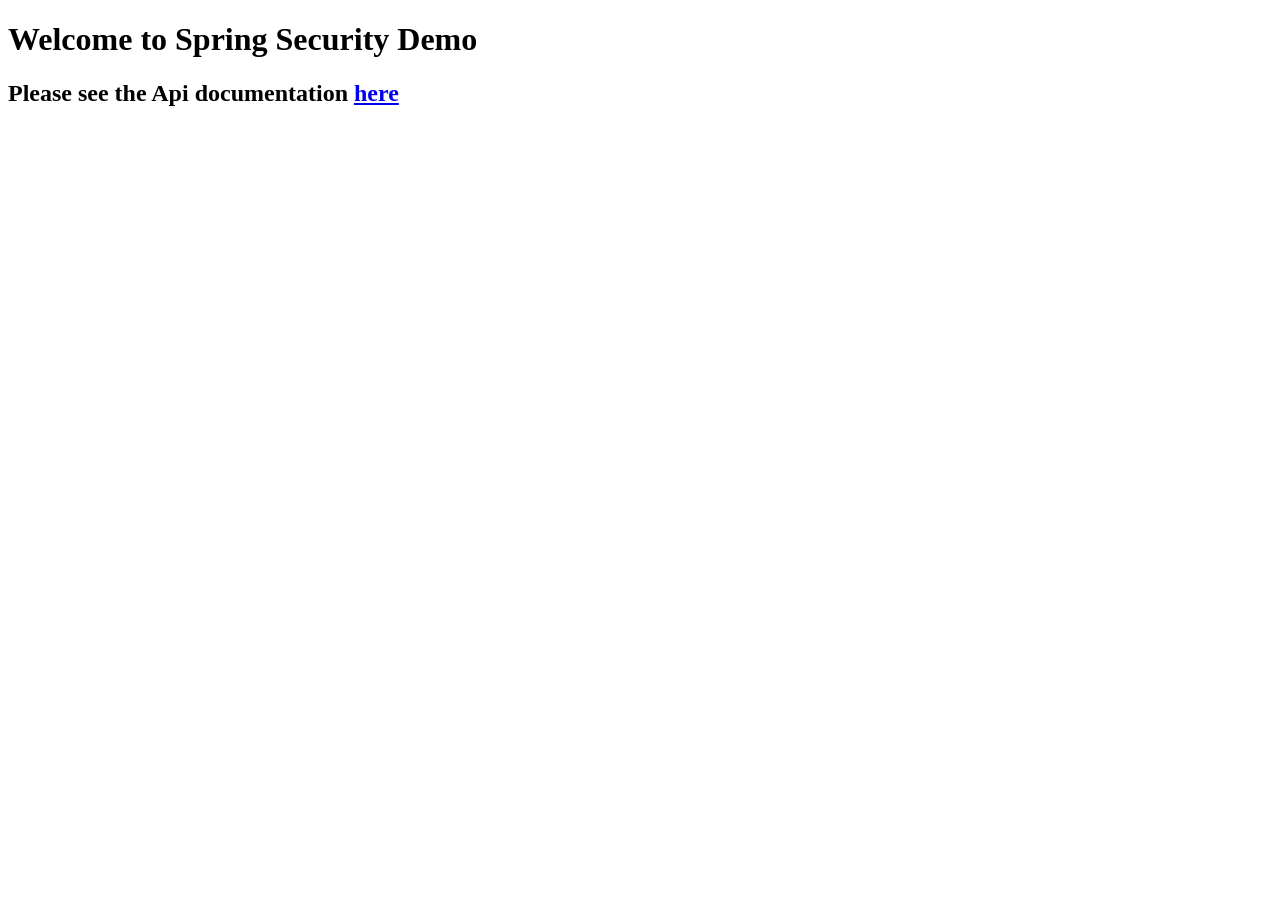
<file: src/main/resources/swagger-ui/index.html>
<!DOCTYPE html>
<html lang="en">
<head>
    <meta charset="UTF-8"/>
    <meta
            name="viewport"
            content="width=device-width, user-scalable=no, initial-scale=1.0, maximum-scale=1.0, minimum-scale=1.0"
    />
    <meta http-equiv="X-UA-Compatible" content="ie=edge"/>
    <title>Spring Security Demo</title>
</head>
<body>
<h1>Welcome to Spring Security Demo</h1>
<h2>
    Please see the Api documentation
    <a href="/swagger-ui/index.html?configUrl=/rest-api-docs/swagger-config"
    >here</a
    >
</h2>
</body>
</html>
</file>
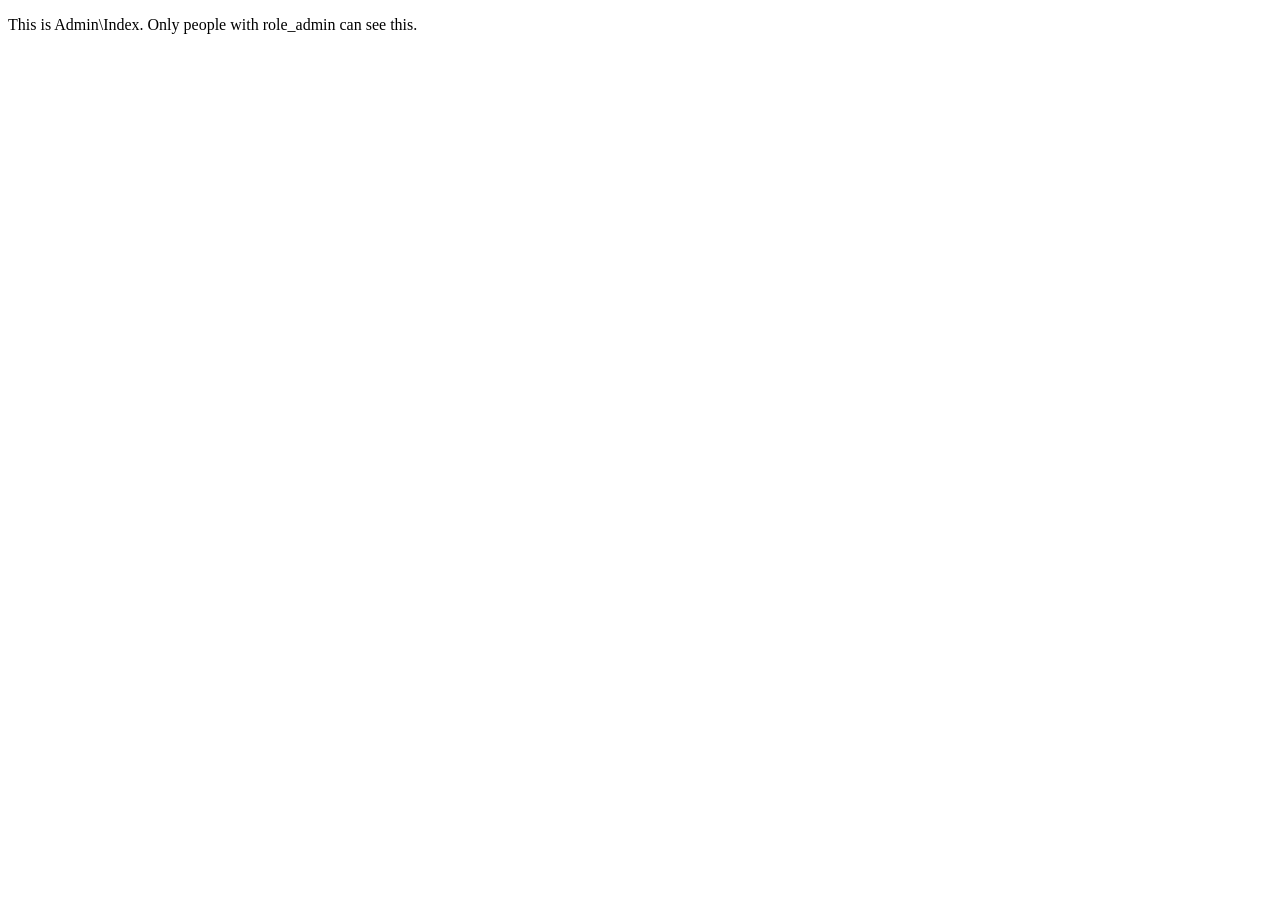
<file: src/main/resources/templates/admin/index.html>
<!DOCTYPE html>
<html xmlns:th="http://www.thymeleaf.org">
<head th:insert="fragments.html :: headerfiles"></head>
<body>
<header th:insert="fragments.html :: nav"></header>
<!-- Page content goes here -->
<div class="container">
    <p>This is Admin\Index. Only people with role_admin can see this.</p>
</div>
</body>
</html>
</file>
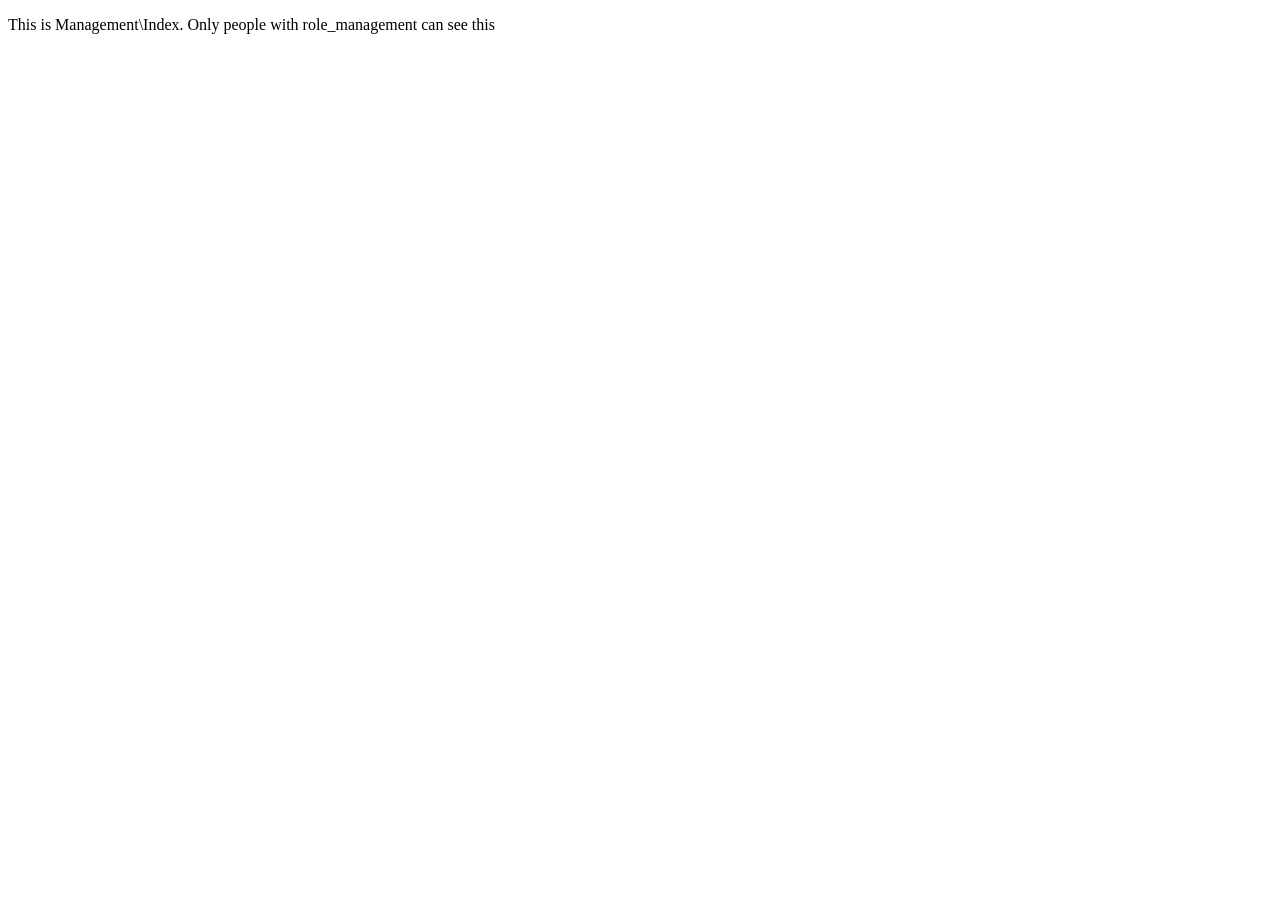
<file: src/main/resources/templates/management/index.html>
<!DOCTYPE html>
<html xmlns:th="http://www.thymeleaf.org">
<head th:insert="fragments.html :: headerfiles"></head>
<body>
<header th:insert="fragments.html :: nav"></header>
<!-- Page content goes here -->
<div class="container">
    <p>This is Management\Index. Only people with role_management can see this</p>
</div>
</body>
</html>
</file>
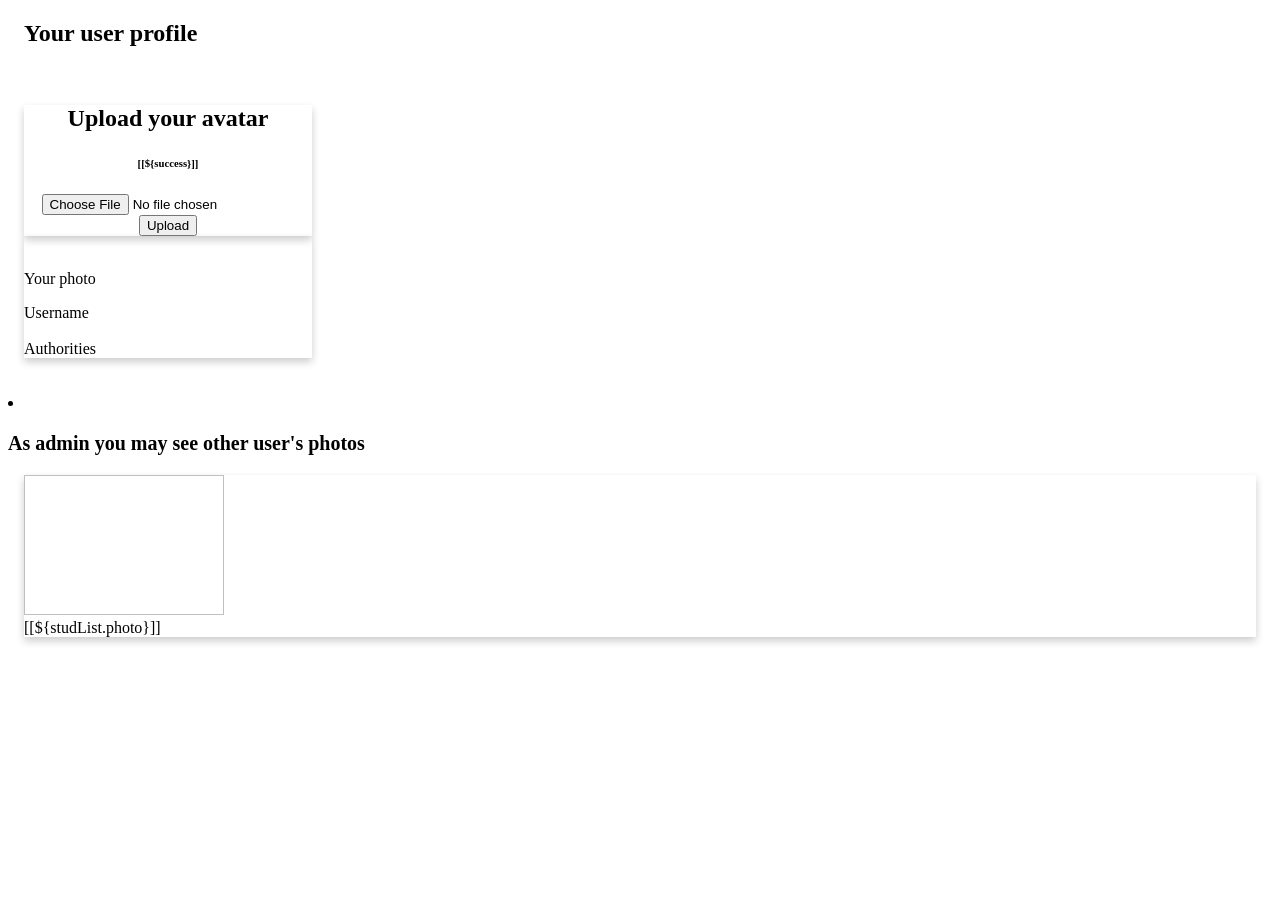
<file: src/main/resources/templates/profile/index.html>
<!DOCTYPE html>
<html xmlns:th="http://www.thymeleaf.org"
      xmlns:sec="http://www.thymeleaf.org/extras/spring-security">

<!--<head th:insert="fragments.html :: headerfiles"></head>-->
<!--<header th:insert="fragments.html :: nav"></header>-->

<html>
<head>
    <meta name="viewport" content="width=device-width, initial-scale=1">
    <style>
        html {
            box-sizing: border-box;
        }

        *, *:before, *:after {
            box-sizing: inherit;
        }

        .column {
            float: left;
            width: 33.3%;
            margin-bottom: 16px;
            padding: 0 8px;
        }

        @media screen and (max-width: 650px) {
            .column {
                width: 100%;
                display: block;
            }
        }

        .card {
            box-shadow: 0 4px 8px 0 rgba(0, 0, 0, 0.2);
        }

        .container {
            padding: 0 16px;
        }

        .container::after, .row::after {
            content: "";
            clear: both;
            display: table;
        }

        .title {
            color: grey;
        }

        .button {
            border: none;
            outline: 0;
            display: inline-block;
            padding: 8px;
            color: white;
            background-color: #000;
            text-align: center;
            cursor: pointer;
            width: 100%;
        }

        .button:hover {
            background-color: #555;
        }

    </style>
</head>
<Body background='https://catherineasquithgallery.com/uploads/posts/2021-02/1612701010_100-p-zelenii-fon-s-dnem-rozhdeniya-116.jpg'
      style="background-size: cover;">
<div class="container center">
    <h2 class="text-center text-light">Your user profile</h2>
    <br>
    <div class="row" style="margin-left: auto; margin-right: auto">
        <div class="card col-sm-6" style="  width: 18rem;" align="center">
            <div class="card-body" align="center">
                <h2 class="card-title">Upload your avatar</h2>
                <h6 class="text-success">[[${success}]]</h6>
                <div class="mb-3">
                    <span th:text="${#authentication.getName()}"></span>
                    <form th:action="@{'/profile/upload?username='+ ${#authentication.getName()}}" method="post"
                          enctype="multipart/form-data">
                        <input
                                class="form-control" name="file" type="file" id="formFile"><br/>
                        <input type="submit" value="Upload" class="btn btn-warning">
                    </form>
                </div>
            </div>
        </div>
        <div class="card col-sm-6" style="width: 18rem; round-clip: 50%"><img
                th:src="@{'/profile/image1?username='+ ${#authentication.getName()}}" class="card-img-top">
            <div class="card-body"><p class="card-text">Your photo</p>
                <tr>
                    <td>Username</td>
                    <td><span sec:authentication="name"></span></td>
                </tr>
                <br>
                <br>
                <tr>
                    <td>Authorities</td>
                    <td><span sec:authentication="principal.authorities"></span></td>
                </tr>
            </div>
        </div>
    </div>
    <br>
    <br>
</div>
<div>
    <li sec:authorize="hasRole('ROLE_ADMIN')" class="nav-item">
        <p class="text-center text-light" style=" font-size:20px ; font-weight: bold">As admin you may see other user's
            photos</p>
        <div class="container mt-5">
            <div class="card">
                <div class="card-body">
                    <div class="row">
                        <th:block th:each="studList: ${list}">
                            <div class="col-sm-3">
                                <div><a th:href="@{'/profile/downloadfile?id=' + ${studList.id}}"><i
                                        class="fa fa-download"></i></a>
                                </div>
                                <div><img th:src="@{'/profile/image?id='+ ${studList.id}}" width="200px" height="140px">
                                </div>
                                <div>[[${studList.photo}]]</div>
                            </div>
                        </th:block>
                    </div>
                </div>
            </div>
        </div>

</div>
<!--</div>-->
<!--</div>-->

<!--</div>-->
<!--</div>-->
</body>
</html>
</file>
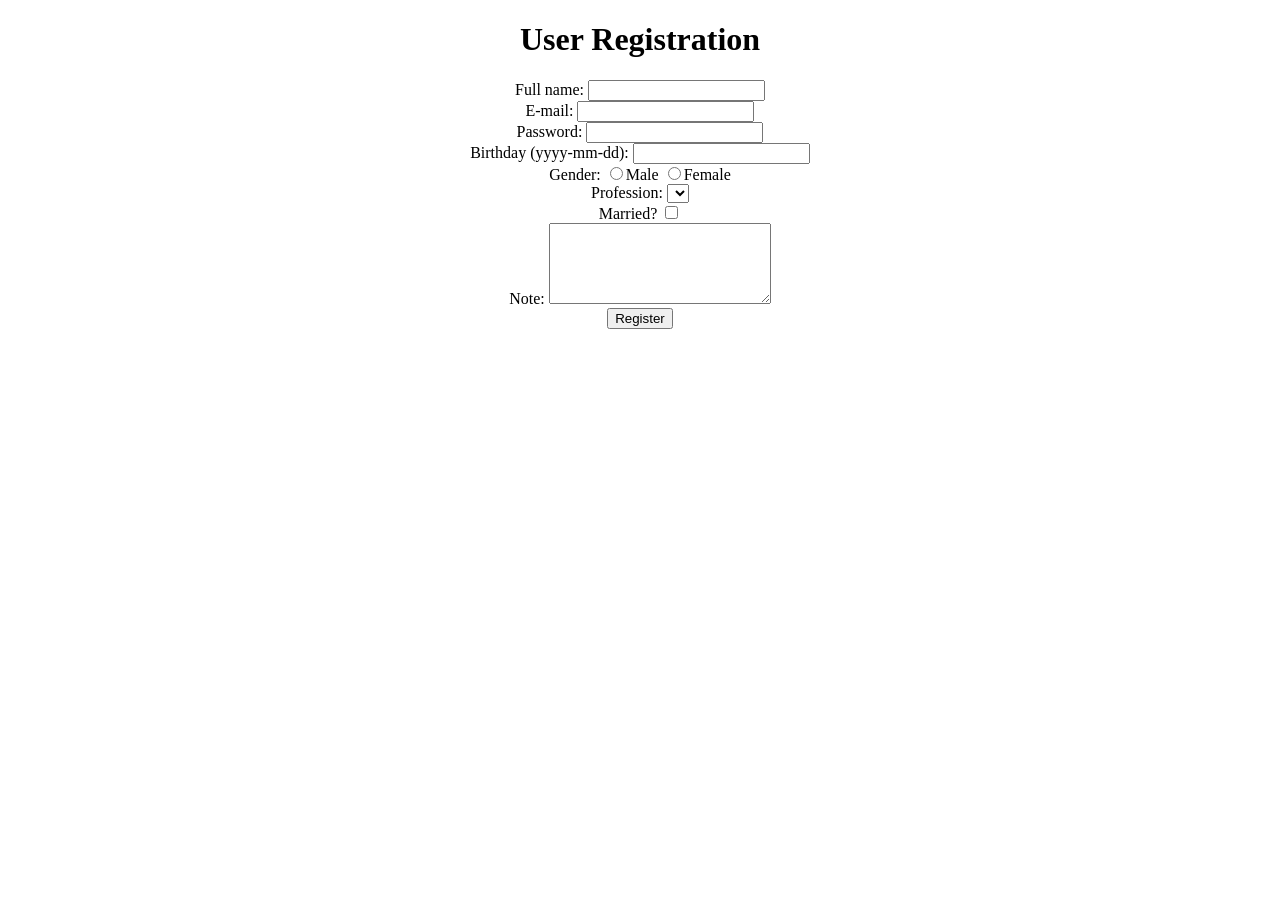
<file: src/main/resources/swagger-ui/check_from.html>
<!DOCTYPE html>
<html lang="en">
<head>
    <meta charset="UTF-8">
    <title><!DOCTYPE html>
        <html xmlns:th="http://www.thymeleaf.org">
        <head>
        <meta charset="ISO-8859-1">
        <title>User Registration</title>
</head>
<body>
<div align="center">

    <h1>User Registration</h1>

    <form action="#" th:action="@{/register}" method="post" th:object="${user}">
        <label>Full name:</label>
        <input type="text" th:field="*{name}"/><br/>

        <label>E-mail:</label>
        <input type="text" th:field="*{email}"/><br/>

        <label>Password:</label>
        <input type="password" th:field="*{password}"/><br/>

        <label>Birthday (yyyy-mm-dd):</label>
        <input type="text" th:field="*{birthday}"/><br/>

        <label>Gender:</label>
        <input type="radio" th:field="*{gender}" value="Male"/>Male
        <input type="radio" th:field="*{gender}" value="Female"/>Female<br/>

        <label>Profession:</label>
        <select th:field="*{profession}">
            <option th:each="p : ${listProfession}" th:value="${p}" th:text="${p}"/>
        </select>
        <br/>

        <label>Married?</label>
        <input type="checkbox" th:field="*{married}"/><br/>

        <label>Note:</label>
        <textarea rows="5" cols="25" th:field="*{note}"></textarea>
        <br/>

        <button type="submit">Register</button>
    </form>
</div>
</body>
</html>
</file>
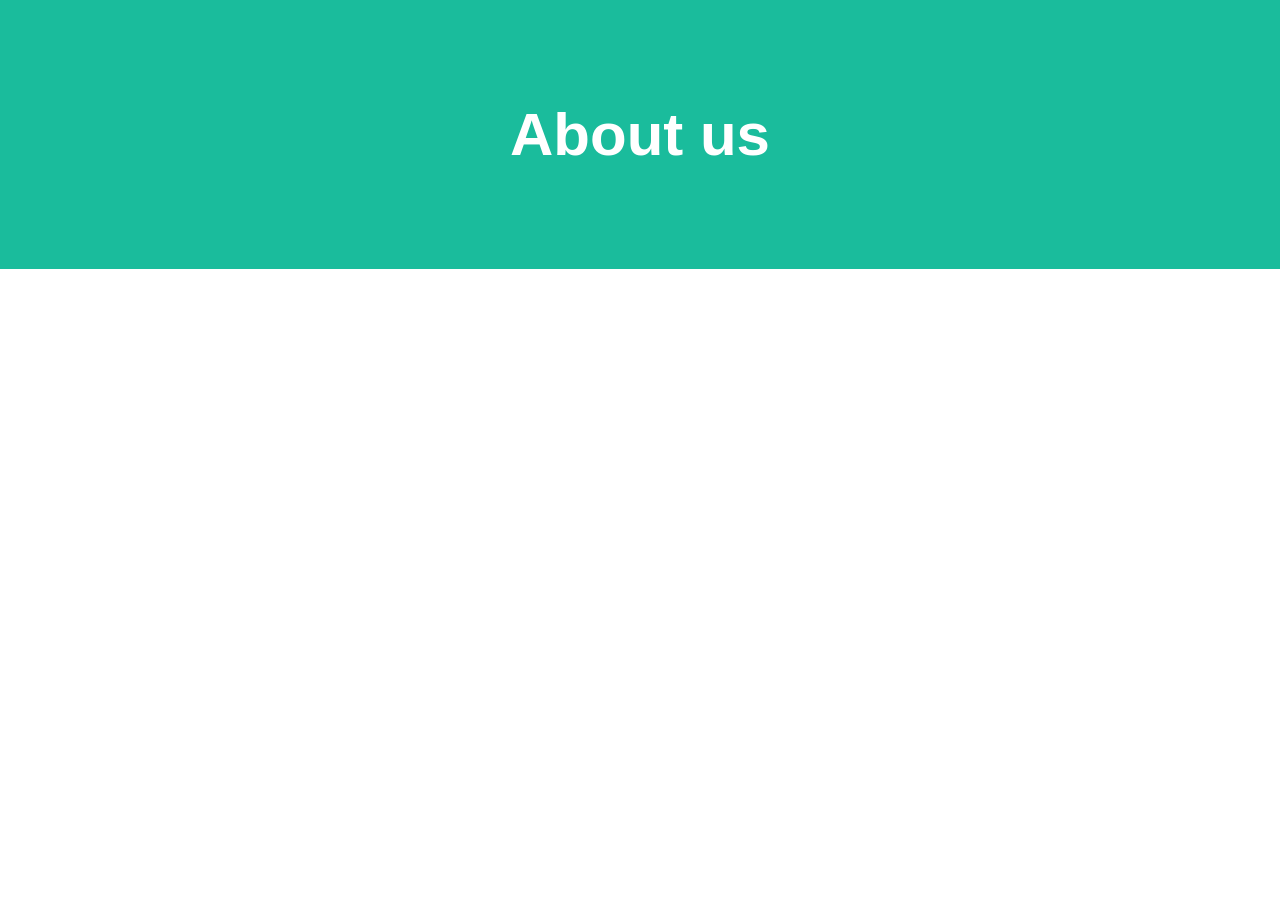
<file: src/main/resources/templates/aboutUsPage.html>
<!DOCTYPE html>
<html lang="en">
<head th:insert="fragments.html :: headerfiles"></head>
    <title>About Us</title>
    <meta charset="UTF-8">
    <meta name="viewport" content="width=device-width, initial-scale=1">
    <style>
        /* Style the body */
        body {
            font-family: Arial;
            margin: 0;
        }

        /* Header/Logo Title */
        .header {
            padding: 60px;
            text-align: center;
            background: #1abc9c;
            color: white;
            font-size: 30px;
        }

        /* Page Content */
        .content {padding:20px;}
    </style>
</head>
<header th:insert="fragments.html :: nav"></header>
<body>

<div class="header">
    <h1>About us</h1>
</div>

</body>
</html>
</file>
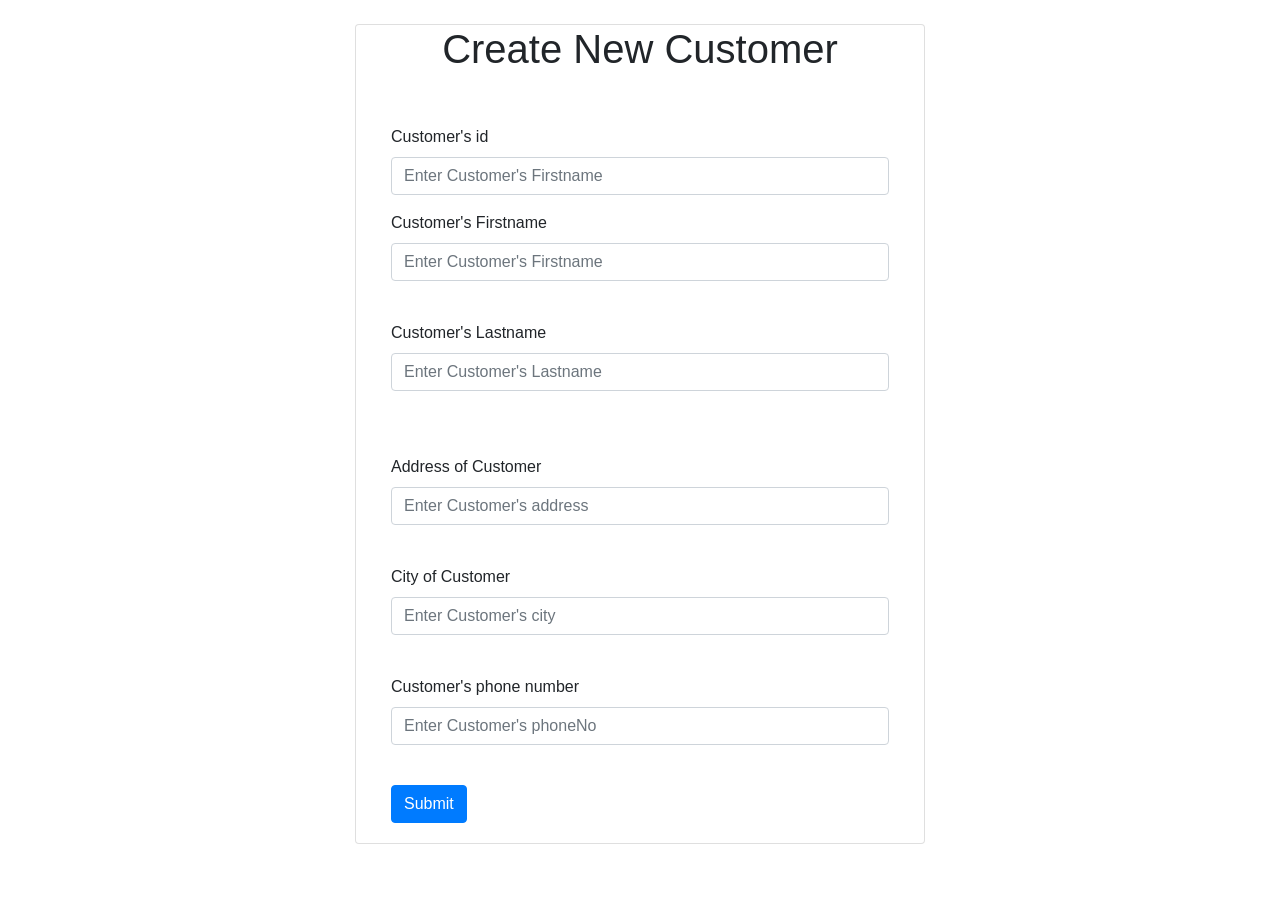
<file: src/main/resources/templates/create_customer.html>
<!DOCTYPE html>
<html xmlns:th="http://www.thymeleaf.org">
<head th:insert="fragments.html :: headerfiles">
    <link rel="stylesheet"
          href="https://stackpath.bootstrapcdn.com/bootstrap/4.1.3/css/bootstrap.min.css"
          integrity="sha384-MCw98/SFnGE8fJT3GXwEOngsV7Zt27NXFoaoApmYm81iuXoPkFOJwJ8ERdknLPMO"
          crossorigin="anonymous">
</head>

<body>
<header th:insert="fragments.html :: nav"></header>
<br>

<div class="container">
    <div class="row">
        <div class="col-lg-6 col-md-6 col-sm-6 container justify-content-center card">
            <h1 class="text-center"> Create New Customer </h1>
            <div class="card-body">

                <form th:action="@{/customers}"
                      th:object="${customer}"
                      method="POST">
                    <br>
                    <div class="form-group">
                        <label> Customer's id </label>
                        <input
                                type="number"
                                name="customer_id"
                                th:field="*{customer_id}"
                                class="form-control"
                                placeholder="Enter Customer's Firstname"/>
                    </div>


                    <div class="form-group">
                        <label> Customer's Firstname </label>
                        <input
                                type="text"
                                name="firstname"
                                th:field="*{firstname}"
                                class="form-control"
                                placeholder="Enter Customer's Firstname"/>
                    </div>

                    <br>
                    <div class="form-group">
                        <label> Customer's Lastname </label>
                        <input
                                type="text"
                                name="lastname"
                                th:field="*{lastname}"
                                class="form-control"
                                placeholder="Enter Customer's Lastname"/>
                    </div>

                    <br>
                    <br>

                    <div class="form-group">
                        <label> Address of Customer </label>
                        <input
                                type="text"
                                name="address"
                                th:field="*{address}"
                                class="form-control"
                                placeholder="Enter Customer's address"/>
                    </div>

                    <br>

                    <div class="form-group">
                        <label> City of Customer </label>
                        <input
                                type="text"
                                name="city"
                                th:field="*{city}"
                                class="form-control"
                                placeholder="Enter Customer's city"/>
                    </div>

                    <br>
                    <div class="form-group">
                        <label> Customer's phone number </label>
                        <input
                                type="text"
                                name="phoneno"
                                th:field="*{phoneno}"
                                class="form-control"
                                placeholder="Enter Customer's phoneNo"/>
                    </div>

                    <br>

                    <div class="box-footer">
                        <button type="submit" class="btn btn-primary">
                            Submit
                        </button>
                    </div>

                </form>
            </div>
        </div>
    </div>
</div>
</body>
</html>
</file>
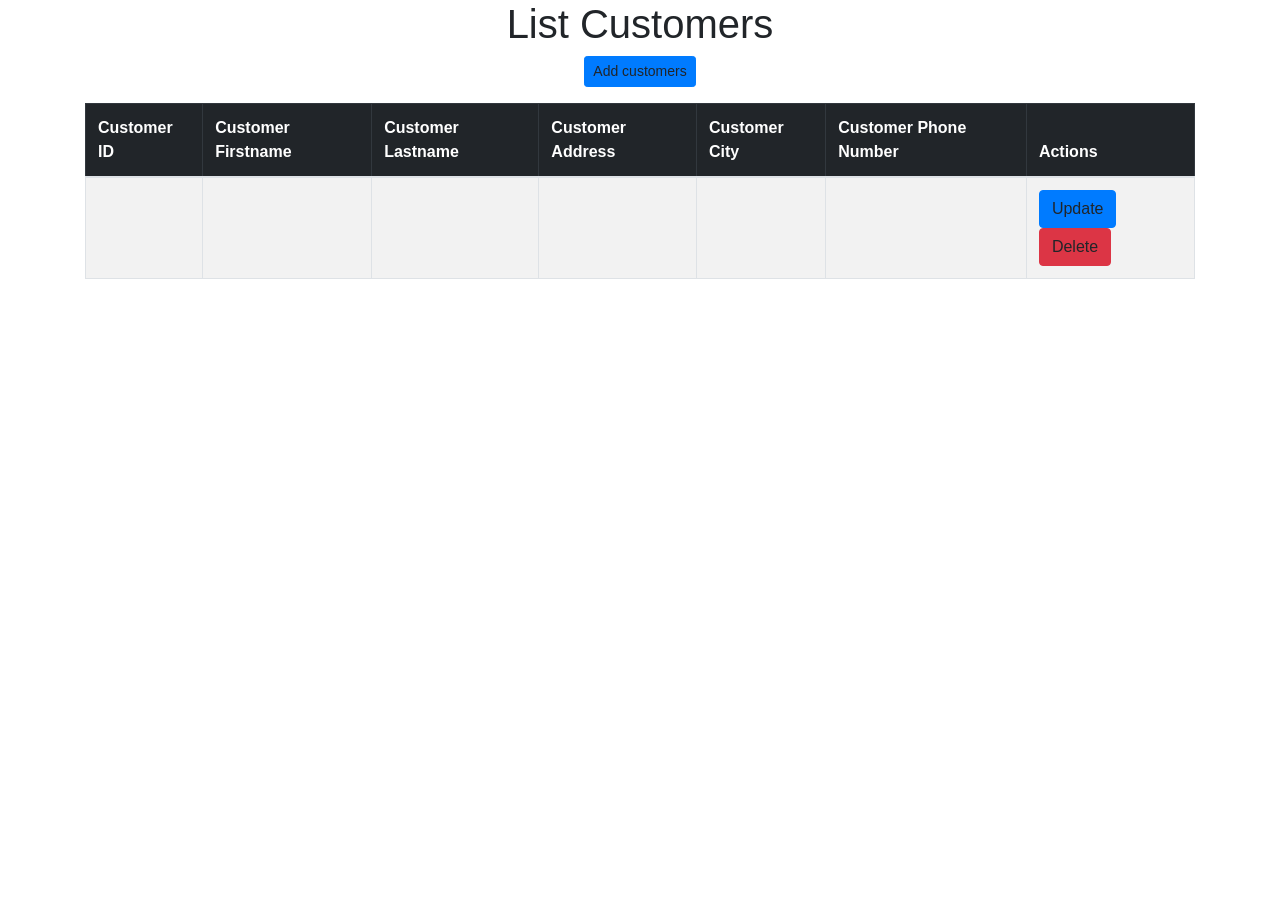
<file: src/main/resources/templates/customers.html>
<!DOCTYPE html>
<html xmlns:th="http://www.thymeleaf.org">
<head th:insert="fragments.html :: headerfiles"></head>

<header th:insert="fragments.html :: nav"></header>
    <meta charset="ISO-8859-1">

    <link rel="stylesheet"
          href="https://stackpath.bootstrapcdn.com/bootstrap/4.1.3/css/bootstrap.min.css"
          integrity="sha384-MCw98/SFnGE8fJT3GXwEOngsV7Zt27NXFoaoApmYm81iuXoPkFOJwJ8ERdknLPMO"
          crossorigin="anonymous">

</head>
<body>
<div class="container">

    <div class="text-center">
        <h1 class="text-center"> List Customers </h1>

        <a th:href="@{/customers/new}"
           class="btn btn-primary btn-sm mb-3 center"> Add customers</a>
    </div>

    <table class="table table-striped table-bordered">

        <thead class="table-dark">
        <tr>
            <th> Customer ID </th>
            <th> Customer Firstname </th>
            <th> Customer Lastname </th>
            <th> Customer Address </th>
            <th> Customer City </th>
            <th> Customer Phone Number </th>
            <th> Actions</th>
        </tr>
        </thead>

        <tbody>

        <tr th:each="customer: ${customers}">
            <td th:text="${customer.customer_id}"></td>
            <td th:text="${customer.firstname}"></td>
            <td th:text="${customer.lastname}"></td>
            <td th:text="${customer.address}"></td>
            <td th:text="${customer.city}"></td>
            <td th:text="${customer.phoneno}"></td>

            <td>
                <a th:href="@{/customers/edit/{id}(id=${customer.customer_id})}"
                   class="btn btn-primary">Update</a>

                <a th:href="@{/customers/{id}(id=${customer.customer_id})}"
                   class="btn btn-danger">Delete</a>
            </td>

        </tr>
        </tbody>

    </table>
</div>
</body>
</html>
</file>
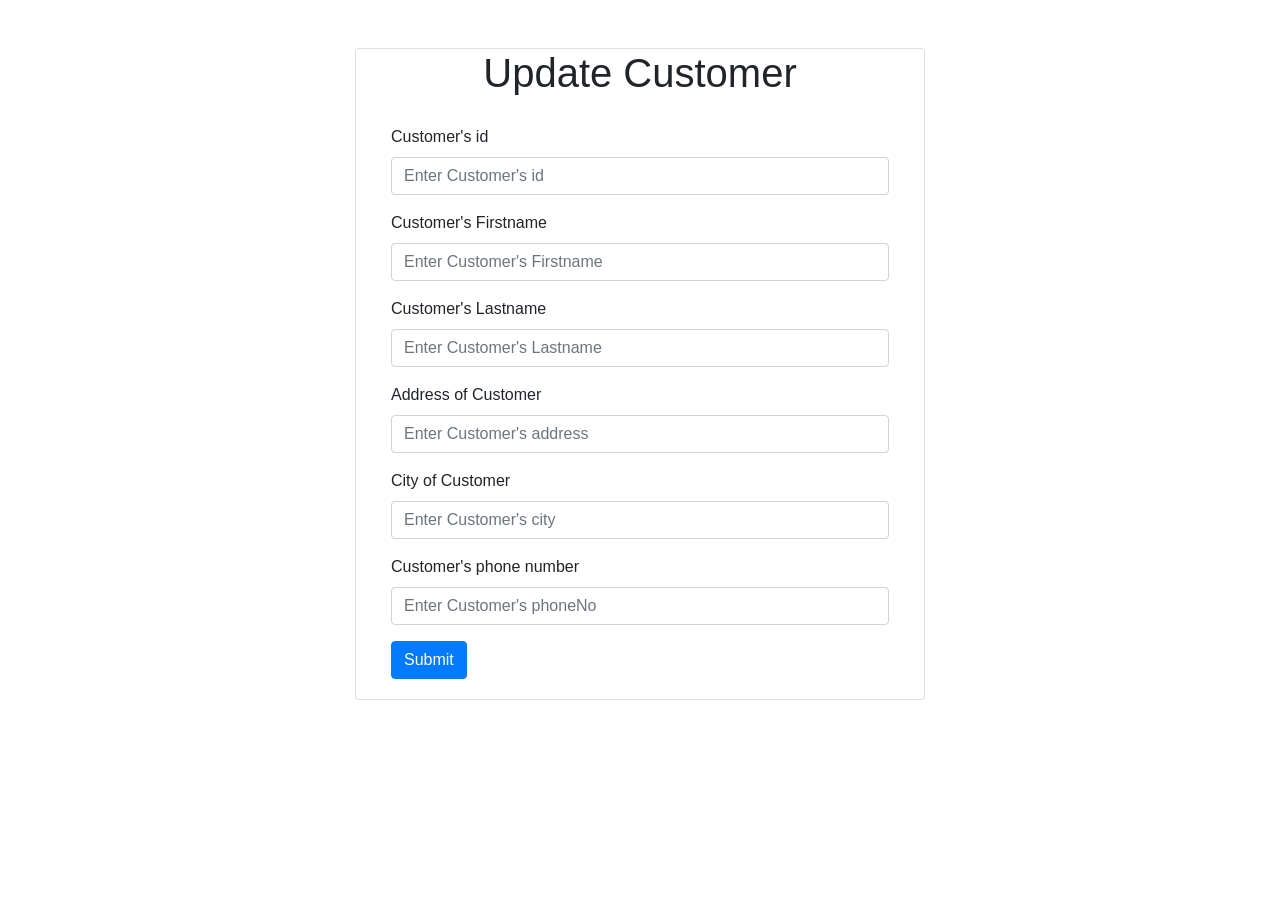
<file: src/main/resources/templates/edit_customer.html>
<!DOCTYPE html>
<html xmlns:th="http://www.thymeleaf.org">
<body>

<br>
<br>
<head>
  <meta charset="ISO-8859-1">

  <link rel="stylesheet"
        href="https://stackpath.bootstrapcdn.com/bootstrap/4.1.3/css/bootstrap.min.css"
        integrity="sha384-MCw98/SFnGE8fJT3GXwEOngsV7Zt27NXFoaoApmYm81iuXoPkFOJwJ8ERdknLPMO"
        crossorigin="anonymous">

</head>
<div class="container">
  <div class="row">
    <div class ="col-lg-6 col-md-6 col-sm-6 container justify-content-center card">

      <h1 class = "text-center"> Update Customer </h1>

      <div class = "card-body">

        <form th:action="@{/customers/{id}
             (id=${customer.customer_id})}"
              th:object="${customer}"
              method="POST">

          <div class ="form-group">
            <label> Customer's id </label>
            <input
                    type = "number"
                    name = "customer_id"
                    th:field = "*{customer_id}"
                    class = "form-control"
                    placeholder="Enter Customer's id" />
          </div>

          <div class ="form-group">
            <label> Customer's Firstname </label>
            <input
                    type = "text"
                    name = "firstname"
                    th:field = "*{firstname}"
                    class = "form-control"
                    placeholder="Enter Customer's Firstname" />
          </div>

          <div class ="form-group">
            <label> Customer's Lastname </label>
            <input
                    type = "text"
                    name = "lastname"
                    th:field = "*{lastname}"
                    class = "form-control"
                    placeholder="Enter Customer's Lastname"/>
          </div>

          <div class ="form-group">
            <label> Address of Customer </label>
            <input
                    type = "text"
                    name = "address"
                    th:field = "*{address}"
                    class = "form-control"
                    placeholder="Enter Customer's address"/>
          </div>

          <div class ="form-group">
            <label> City of Customer </label>
            <input
                    type = "text"
                    name = "city"
                    th:field = "*{city}"
                    class = "form-control"
                    placeholder="Enter Customer's city"/>
          </div>

          <div class ="form-group">
            <label> Customer's phone number </label>
            <input
                    type = "text"
                    name = "phoneno"
                    th:field = "*{phoneno}"
                    class = "form-control"
                    placeholder="Enter Customer's phoneNo"/>
          </div>

          <div class = "box-footer">
            <button type="submit" class = "btn btn-primary">
              Submit
            </button>
          </div>

        </form>
      </div>
    </div>
  </div>
</div>
</body>
</html>
</file>
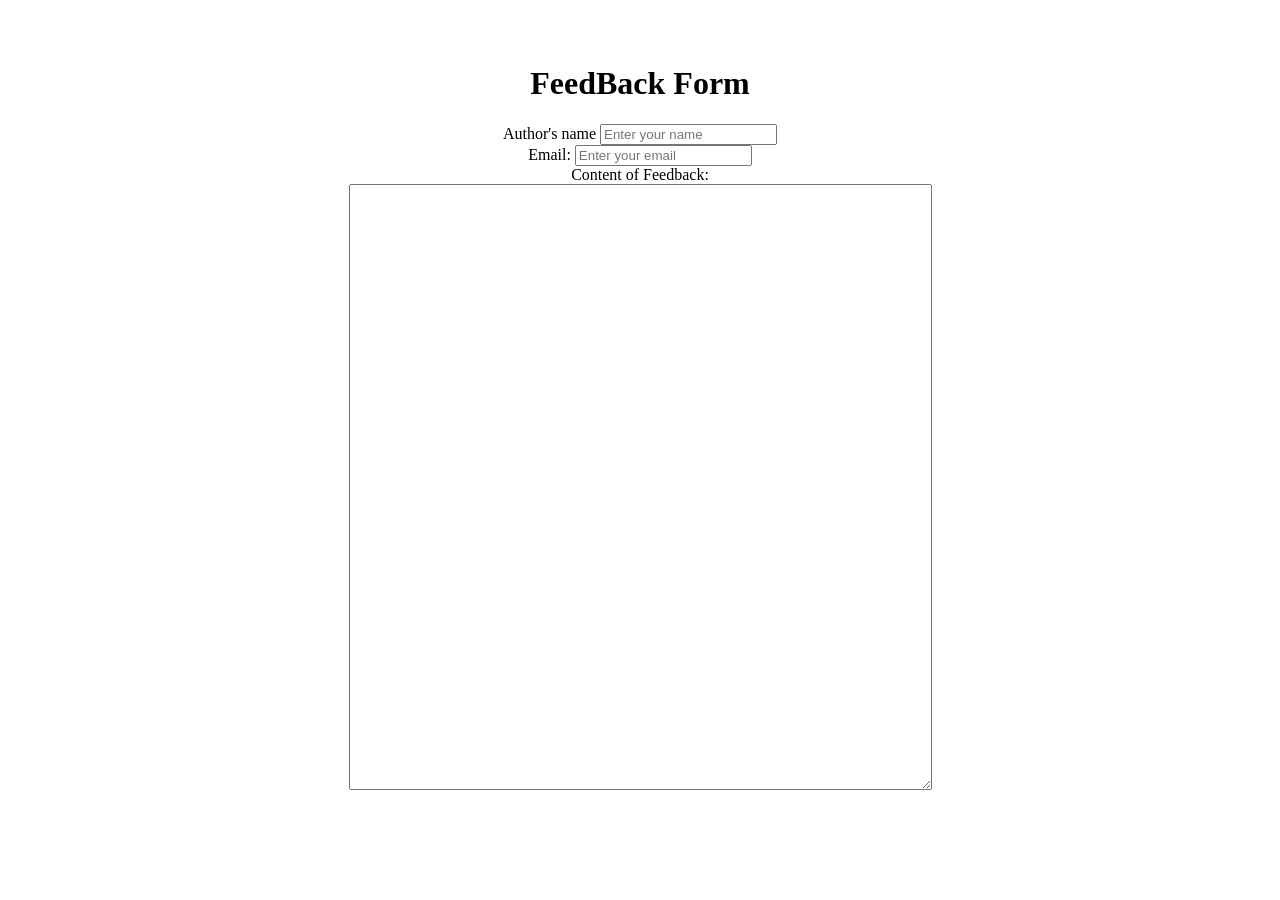
<file: src/main/resources/templates/feedBackForm.html>
<!DOCTYPE html>
<html xmlns:th="http://www.thymeleaf.org">
<head th:insert="fragments.html :: headerfiles"></head>

<body>
<header th:insert="fragments.html :: nav"></header>
<br>
<br>
<div align="center">
    <div class="row">
        <div class ="col-lg-6 col-md-6 col-sm-6 container justify-content-center card">
            <h1 class = "text-center"> FeedBack Form </h1>
                <div class = "card-body">

                    <form th:action="@{/feedBackForm}"
                          th:object = "${feedBack}"
                          method="POST">

                        <div class ="form-group">

                            <label> Author's name </label>
                            <input
                                    type = "text"
                                    name = "customerName"
                                    th:field = "*{customerName}"
                                    class = "form-control"
                                    placeholder="Enter your name"/>
                        </div>

                        <div class ="form-group">

                            <label> Email: </label>
                            <input
                                    type = "email"
                                    name = "email"
                                    th:field = "*{email}"
                                    class = "form-control"
                                    placeholder="Enter your email"/>
                        </div>


                        <label>Content of Feedback:</label><br>

                        <textarea rows="40" cols="70" th:field="*{description}"></textarea>

                        <br/>

                    </form>
                </div>
        </div>
    </div>

</div>
</body>
</html>
</file>
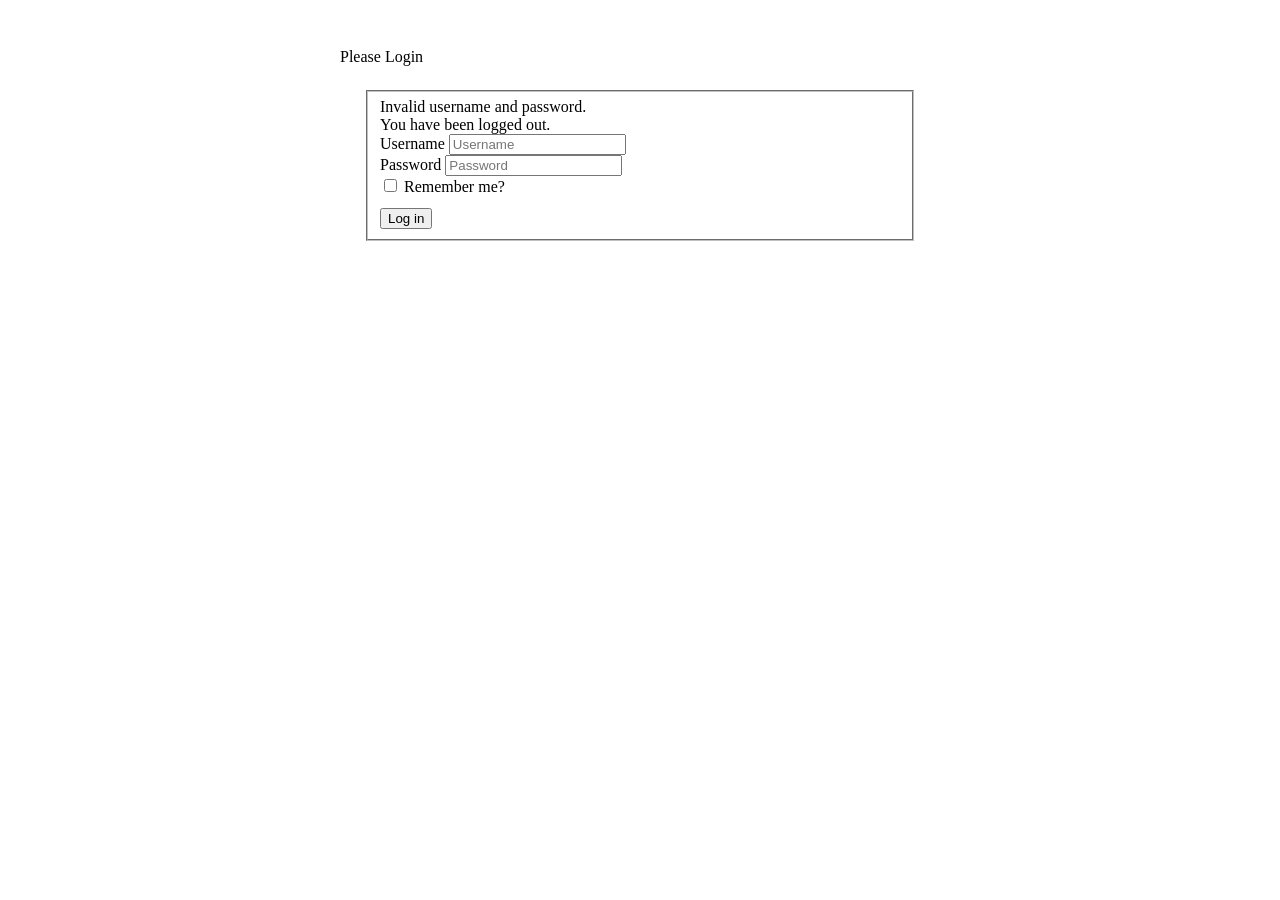
<file: src/main/resources/templates/login.html>
<html xmlns:th="http://www.thymeleaf.org">
<head th:insert="fragments.html :: headerfiles">
    <title>Log in</title>
</head>
<Body background='https://kartinkin.net/uploads/posts/2021-07/1627202763_4-kartinkin-com-p-zheltii-fon-solntse-krasivo-4.jpg'
      style="background-size: cover;">
<div class="container">
    <div style="width:600px;margin-left: auto;margin-right: auto;margin-top:24px;padding: 24px;">
        <div class="card">
            <div class="card-header">
                <i class="fa fa-user"></i> Please Login
            </div>
            <div class="card-block" style="padding: 24px;">
                <form name="f" th:action="@{/signin}" method="post">
                    <fieldset>
                        <!-- Thymeleaf + Spring Security error display -->
                        <div th:if="${param.error}" class="alert alert-danger">
                            Invalid username and password.
                        </div>

                        <div th:if="${param.logout}" class="alert alert-success">
                            You have been logged out.
                        </div>

                        <!-- Login Controls -->
                        <div class="form-group">
                            <label for="txtUsername">Username</label>
                            <input type="text" class="form-control" id="txtUsername" name="txtUsername"
                                   placeholder="Username">
                        </div>

                        <div class="form-group">
                            <label for="txtPassword">Password</label>
                            <input type="password" class="form-control" id="txtPassword" name="txtPassword"
                                   placeholder="Password">
                        </div>

                        <div class="form-check">
                            <input type="checkbox" class="form-check-input" id="checkRememberMe" name="checkRememberMe">
                            <label class="form-check-label" for="checkRememberMe">Remember me?</label>
                        </div>

                        <!-- Login Button -->
                        <div class="form-actions" style="margin-top: 12px;">
                            <button type="submit" class="btn btn-success">Log in</button>
                        </div>

                    </fieldset>
                </form>
            </div>
        </div>
    </div>
</div>
</body>
</html>
</file>
